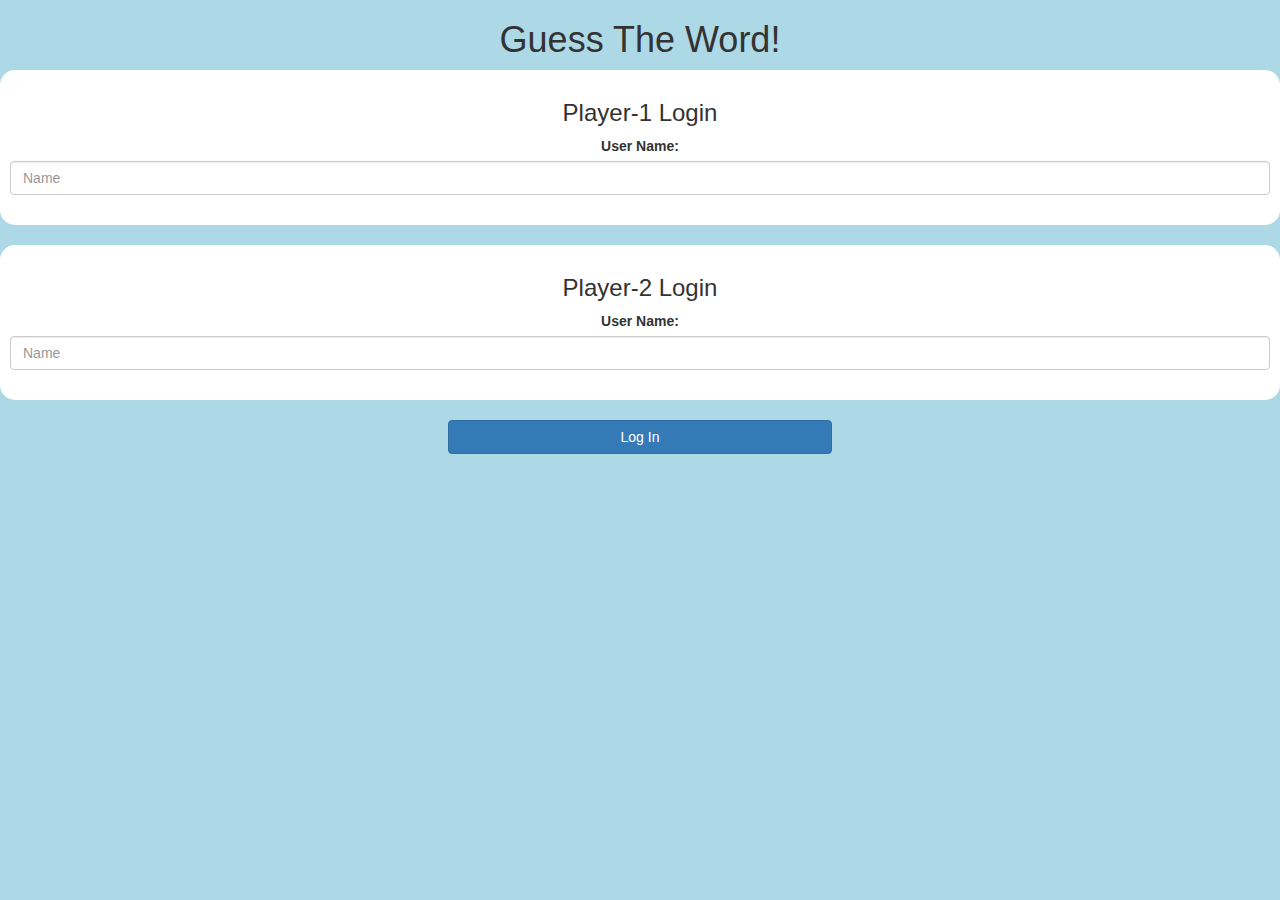
<file: index.html>
<!DOCTYPE html>
<html>
<head>
	<title>Guess The Word</title>

<meta name="viewport" content="width=device-width, initial-scale=1">
<link rel="stylesheet" href="https://maxcdn.bootstrapcdn.com/bootstrap/3.4.0/css/bootstrap.min.css">
<script src="https://ajax.googleapis.com/ajax/libs/jquery/3.4.1/jquery.min.js"></script>
<script src="https://maxcdn.bootstrapcdn.com/bootstrap/3.4.0/js/bootstrap.min.js"></script>

<link rel="stylesheet" type="text/css" href="game.css">

<script src="game_login.js"></script>
</head>
<body>
	<h1>Guess The Word!</h1>
	<div class="col-lg-4 col-sm-8 col-xs-11 login_div1" style="width: 100%;"><h3>Player-1 Login</h3> <label>User Name: </label>
		<input type="text" id="player1_name_input" class="form-control" placeholder="Name">
		<br>
	</div>
	<br>
	<div class="col-lg-4 col-sm-8 col-xs-11 login_div2" style="width: 100%;"><h3>Player-2 Login</h3> <label>User Name: </label>
		<input type="text" id="player2_name_input" class="form-control" placeholder="Name">
		<br>
	</div>
	<br>
	<button class="btn btn-primary" style="width:30%"; onclick="User()">Log In</button>

</body>
</html>
</file>
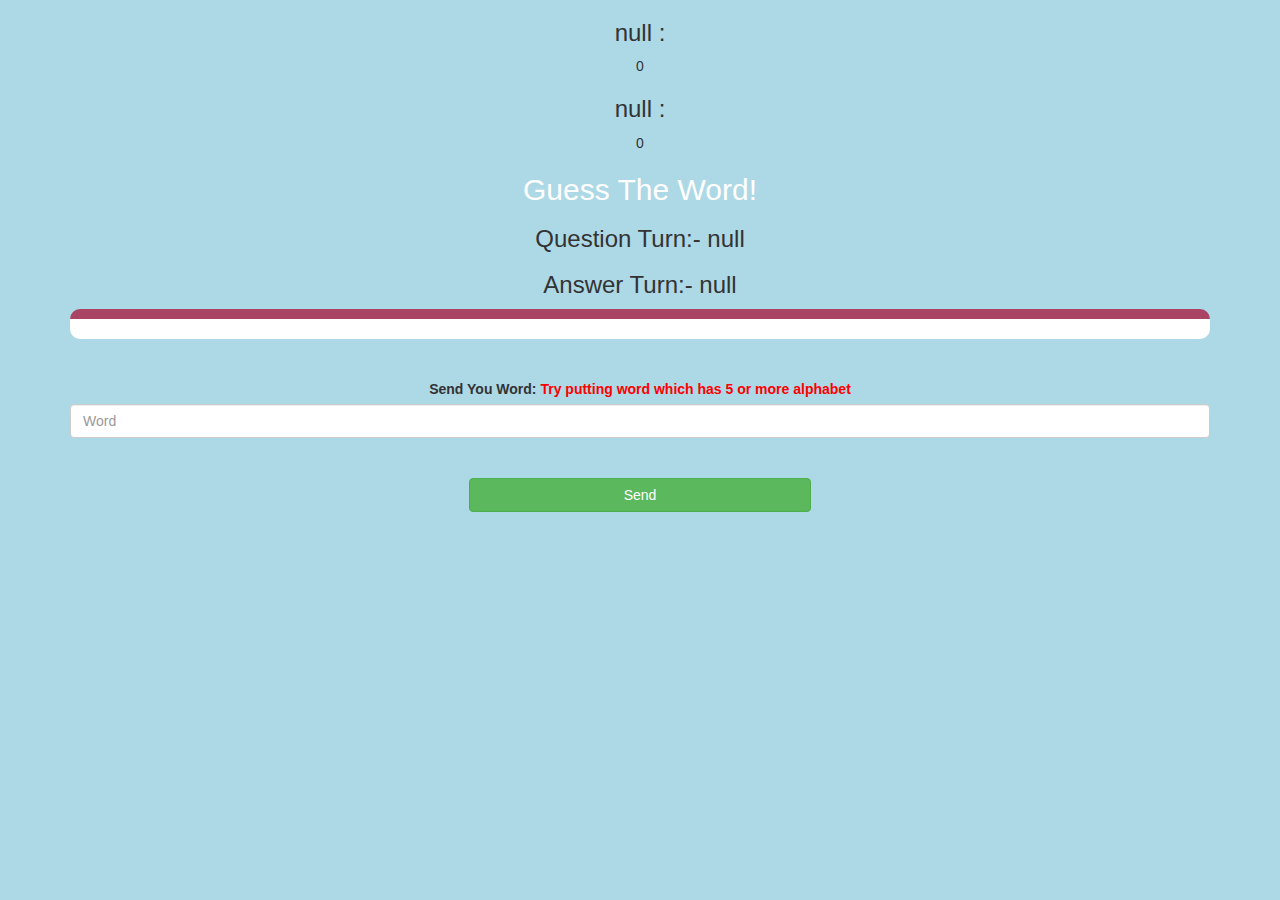
<file: game_page.html>
<!DOCTYPE html>
<html>
<head>
	<title>Guess The Word</title>

<meta name="viewport" content="width=device-width, initial-scale=1">
<link rel="stylesheet" href="https://maxcdn.bootstrapcdn.com/bootstrap/3.4.0/css/bootstrap.min.css">
<script src="https://ajax.googleapis.com/ajax/libs/jquery/3.4.1/jquery.min.js"></script>
<script src="https://maxcdn.bootstrapcdn.com/bootstrap/3.4.0/js/bootstrap.min.js"></script>

<link rel="stylesheet" type="text/css" href="game.css">
</head>
<body>

<div class="container">
	<h3 id="P1"> </h3>
	<span id="P1S"></span>
	<h3 id="P2"> </h3>
	<span id="P2S"></span>
	<center>
		<h2 style="color: white;">Guess The Word!</h2>
		<h3 id="PQ"></h3>
		<h3 id="PA"></h3>
		<div id="Output" class="Col-lg-6"></div>


		<br>
		<br>










		<label>Send You Word: <b style="color: red">Try putting word which has 5 or more alphabet</b></label>

		<br>
<input type="text" id="Word" class="form-control" placeholder="Word">
<br>
<br>
<button class="btn btn-success" onclick="Send()" style="width: 30%;">Send</button>
	</center>
</div>

<script src="game_page.js"></script>
</body>
</html>
</file>
<file: game.css>
body
{
	text-align: center;
	background: lightblue;
}

	.login_div1 , .login_div2
	{
		background: white;
		padding: 10px;
		float: none;
		border-radius: 15px;
	}


#player1_name , #player2_name
{
	display: inline-block;
	margin-left: 20px;
}
#word
{
	width: 60%;
}
#word_display
{
	letter-spacing: 5px;
}
#Output
{
background: white;
border-radius: 10px;
border-top: 10px solid #AA4465;
padding: 10px;
float: none;
text-align: left;
}
</file>
